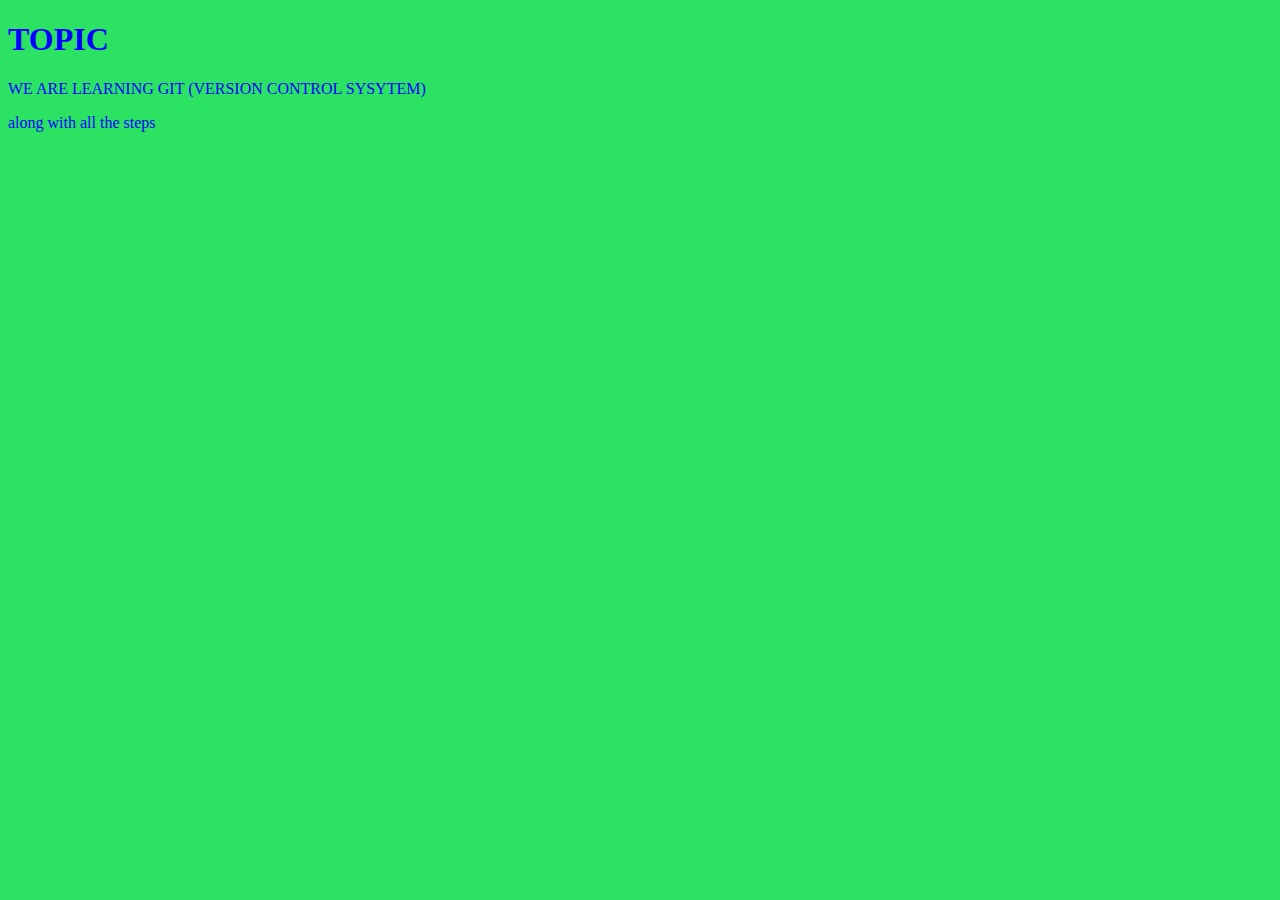
<file: index.html>
<!DOCTYPE html>
<html lang="en">
<head>
    <meta charset="UTF-8">
    <meta name="viewport" content="width=<device-width>, initial-scale=1.0">
    <title>Document</title>
    <link rel="stylesheet" href="style.css">
</head>
<body>
    <h1>TOPIC</h1>
    <P>WE ARE LEARNING GIT (VERSION CONTROL SYSYTEM)</P>
    <p>along with all the steps</p>
</body>
</html>
</file>
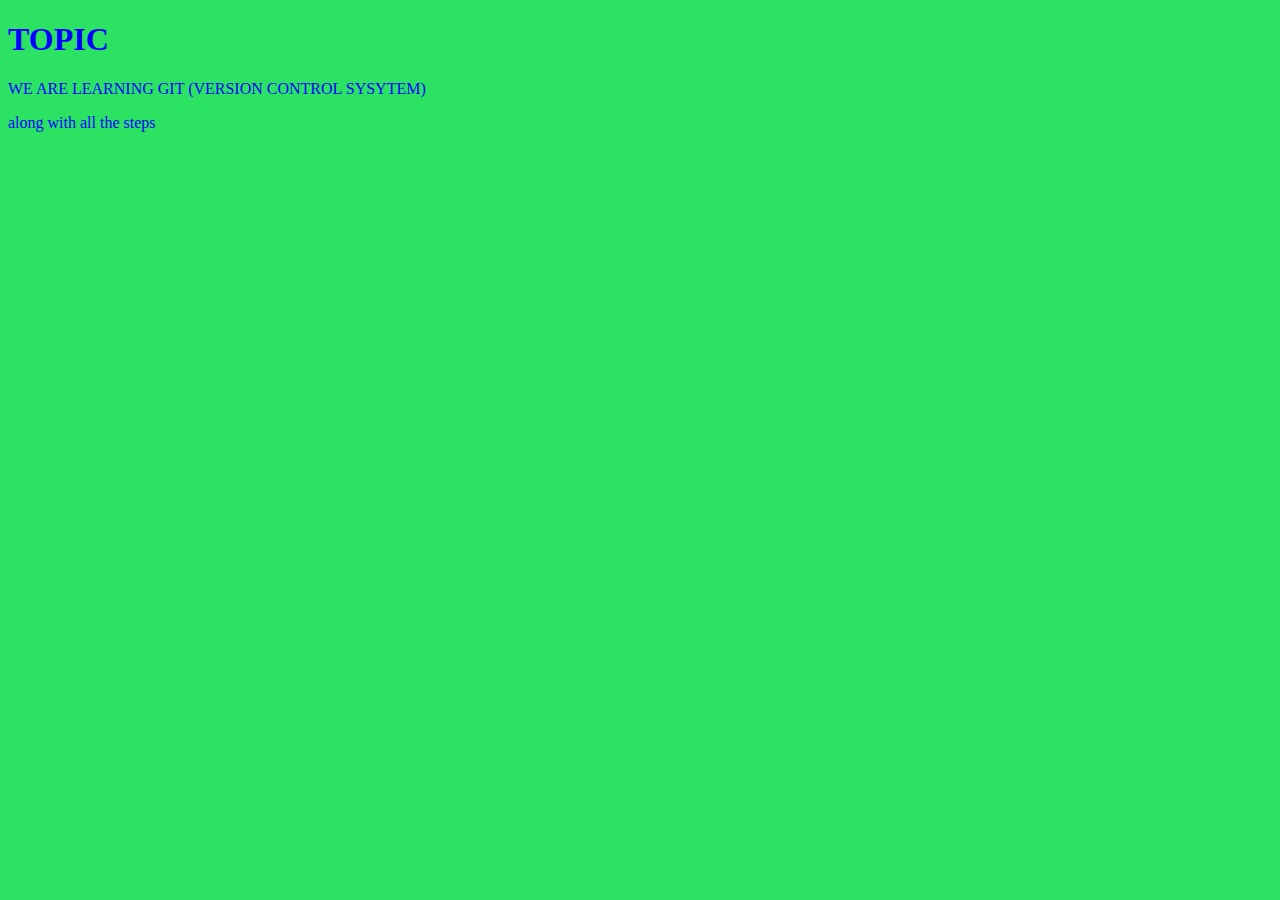
<file: Another-way-of-learning-git/index.html>
<!DOCTYPE html>
<html lang="en">
<head>
    <meta charset="UTF-8">
    <meta name="viewport" content="width=<device-width>, initial-scale=1.0">
    <title>Document</title>
    <link rel="stylesheet" href="style.css">
</head>
<body>
    <h1>TOPIC</h1>
    <P>WE ARE LEARNING GIT (VERSION CONTROL SYSYTEM)</P>
    <p>along with all the steps</p>
</body>
</html>
</file>
<file: style.css>
h1,p,body{
    color: blue;
    background-color: rgb(43, 226, 98);
}
</file>
<file: Another-way-of-learning-git/style.css>
h1,p,body{
    color: blue;
    background-color: rgb(43, 226, 98);
}
</file>
